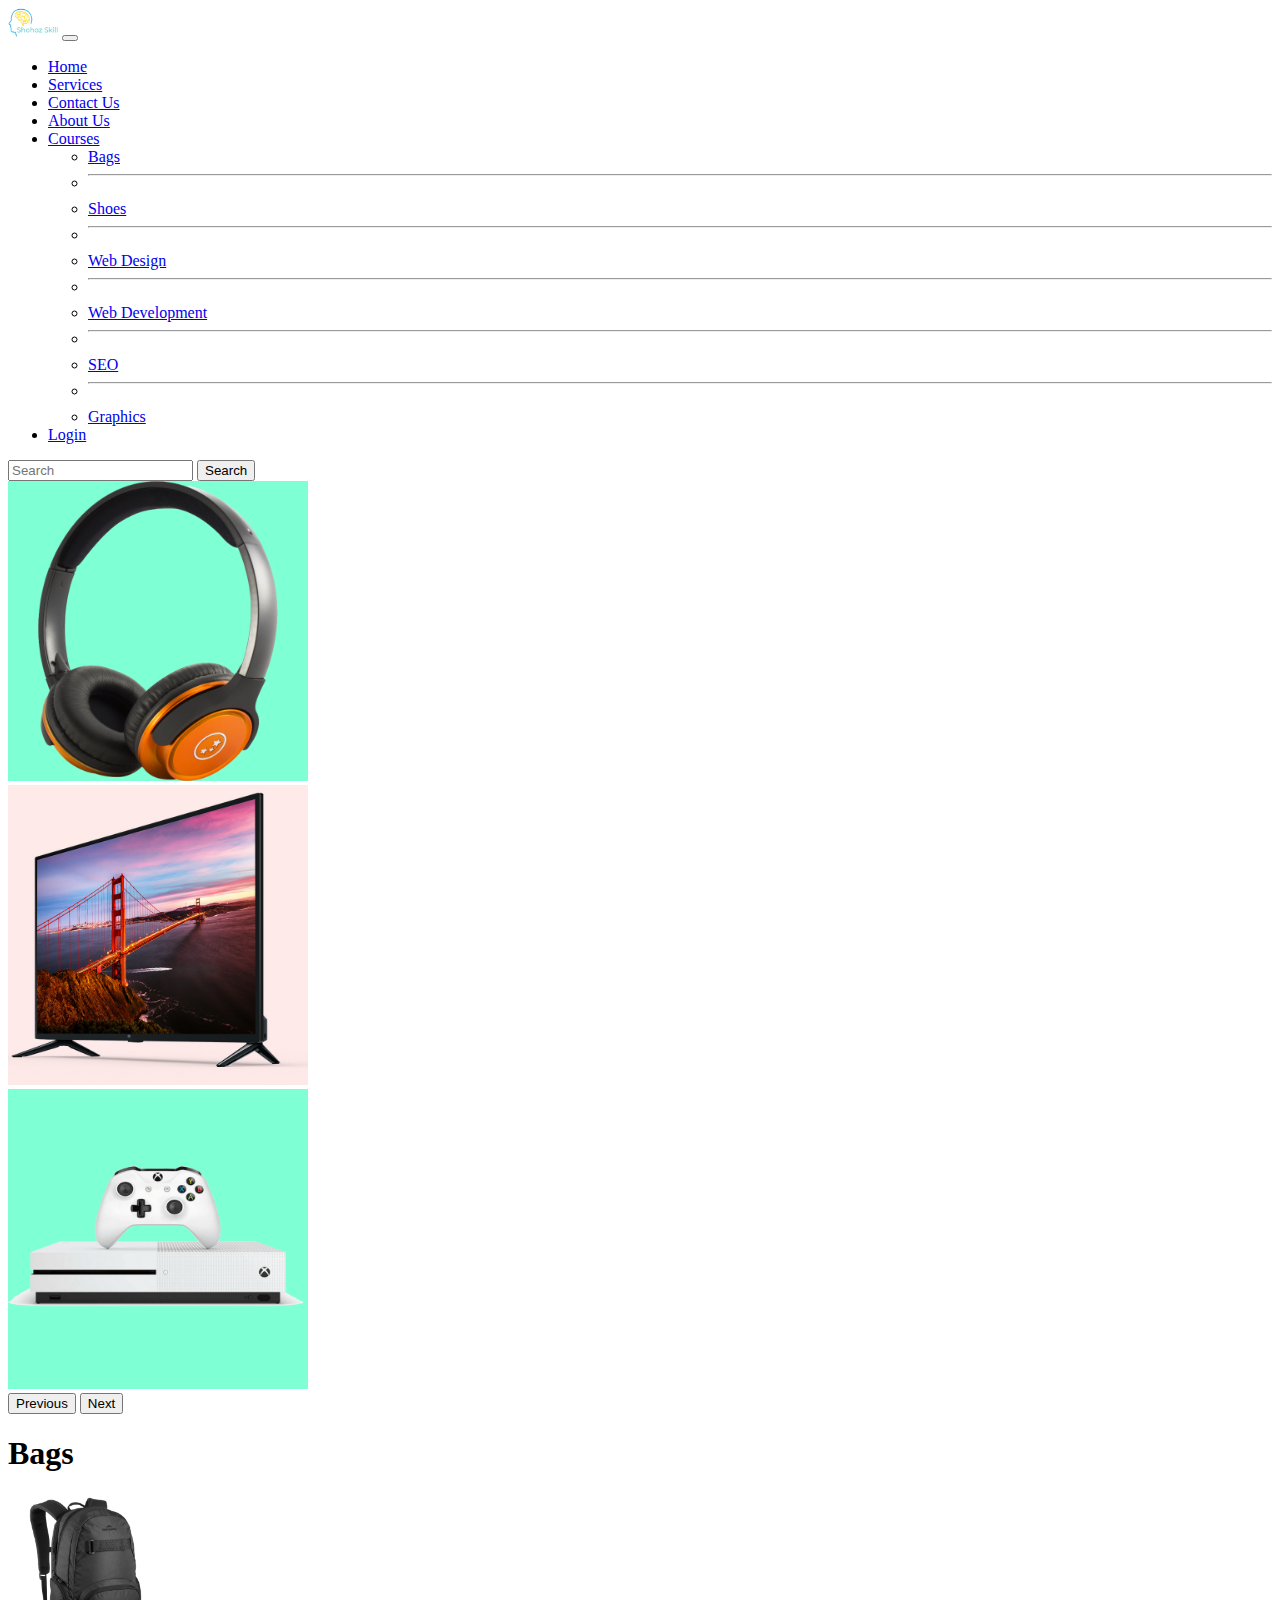
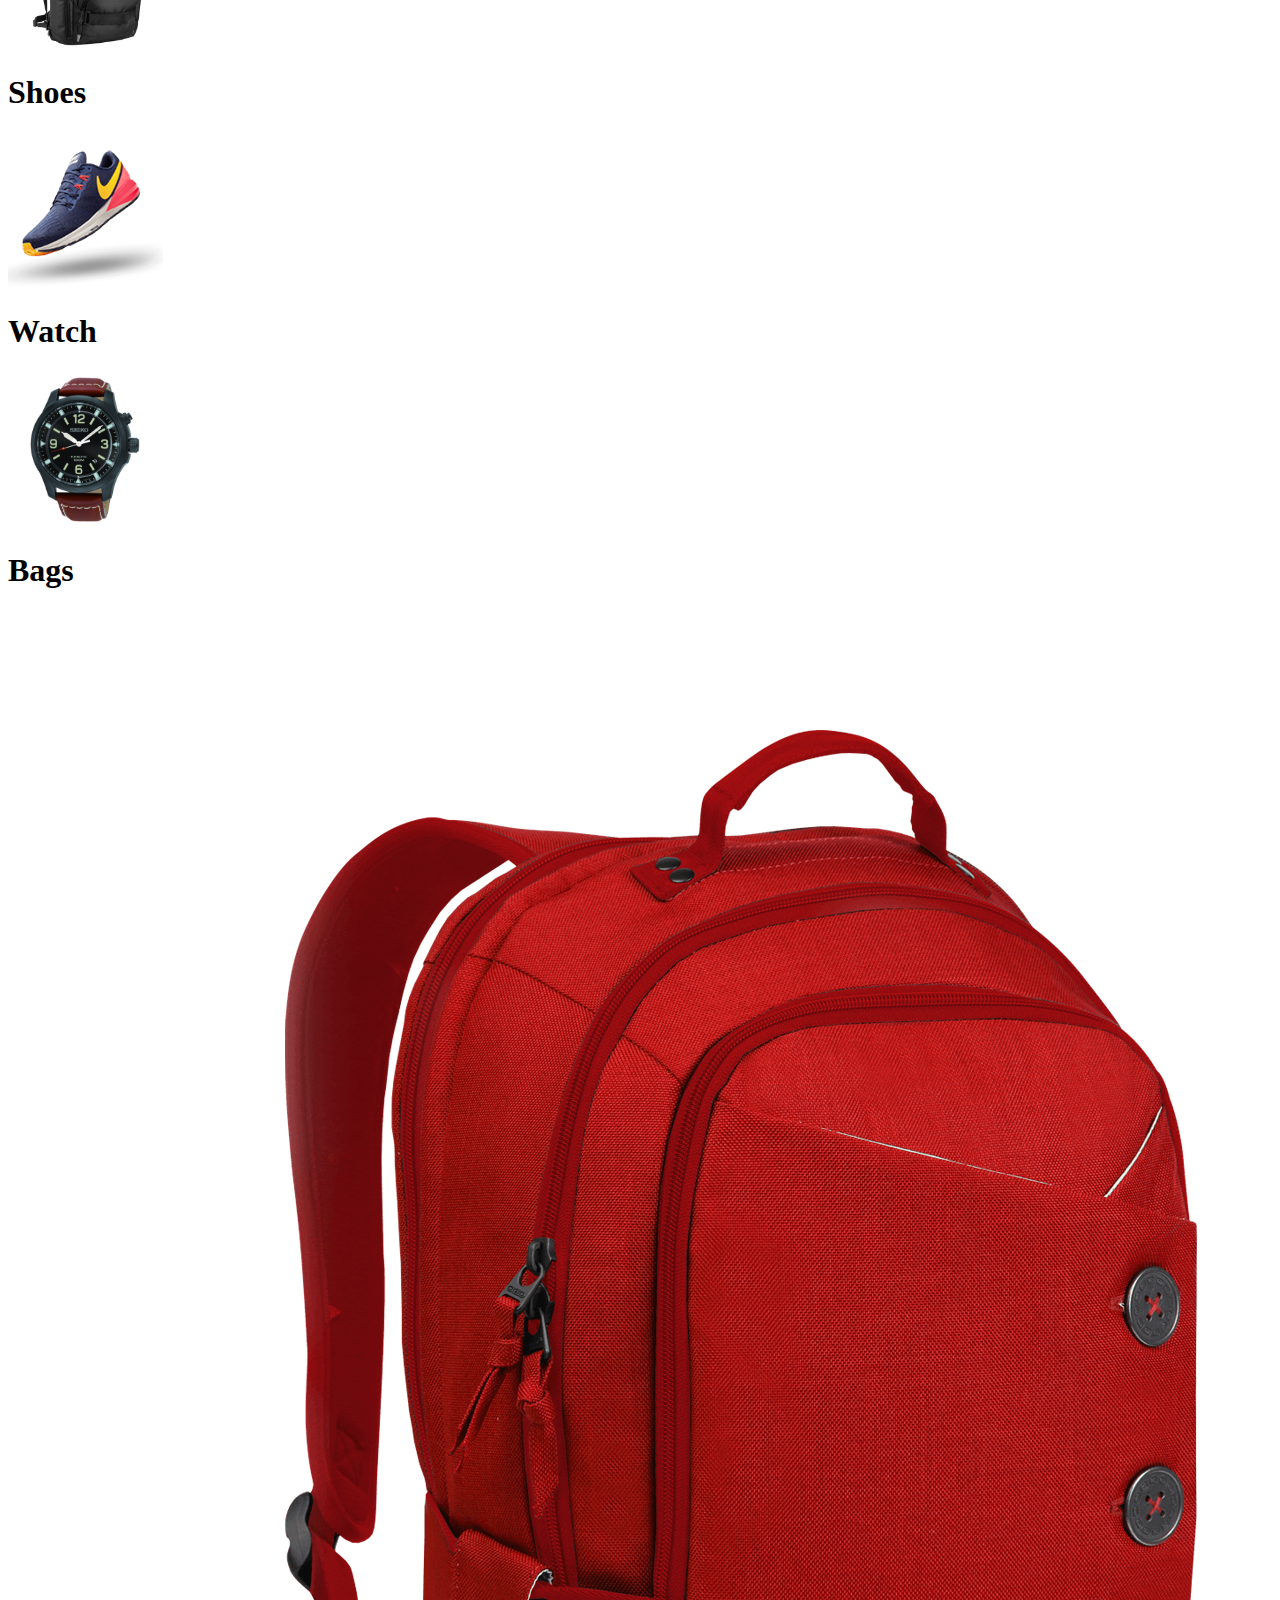
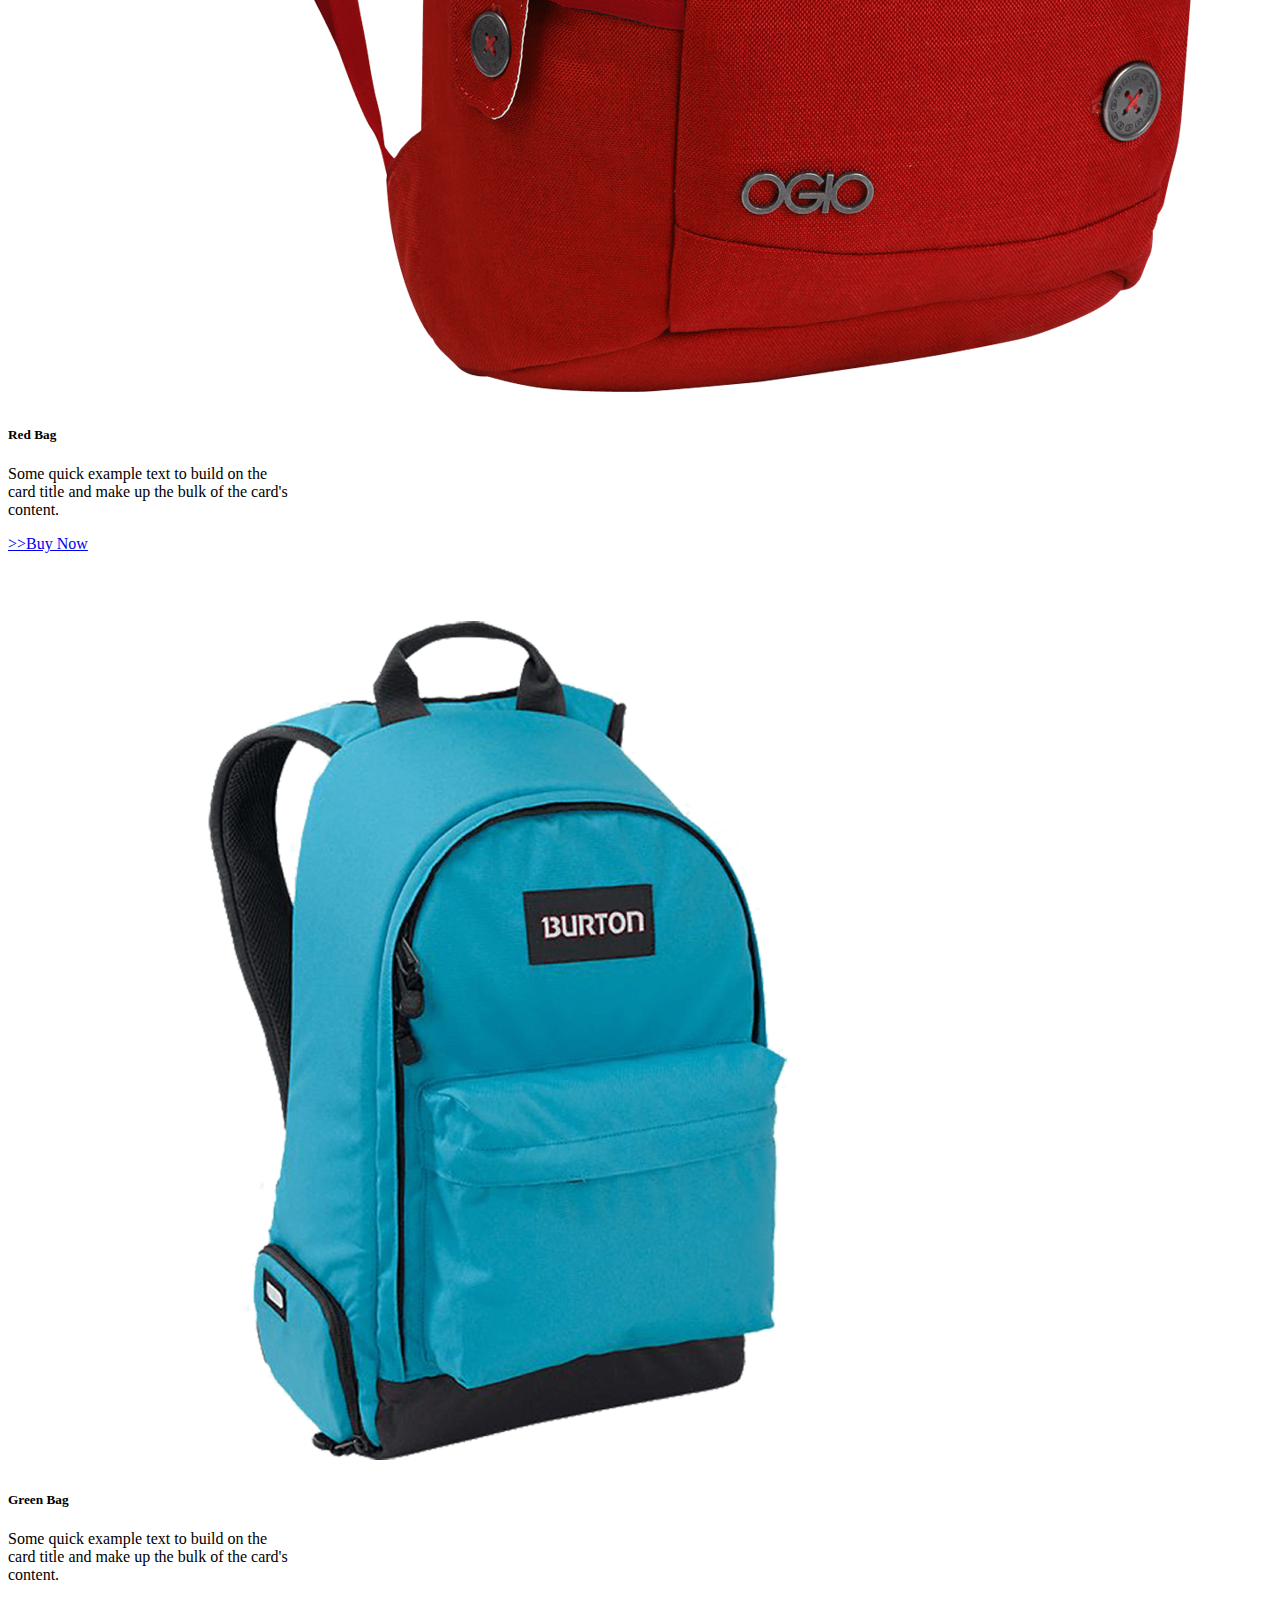
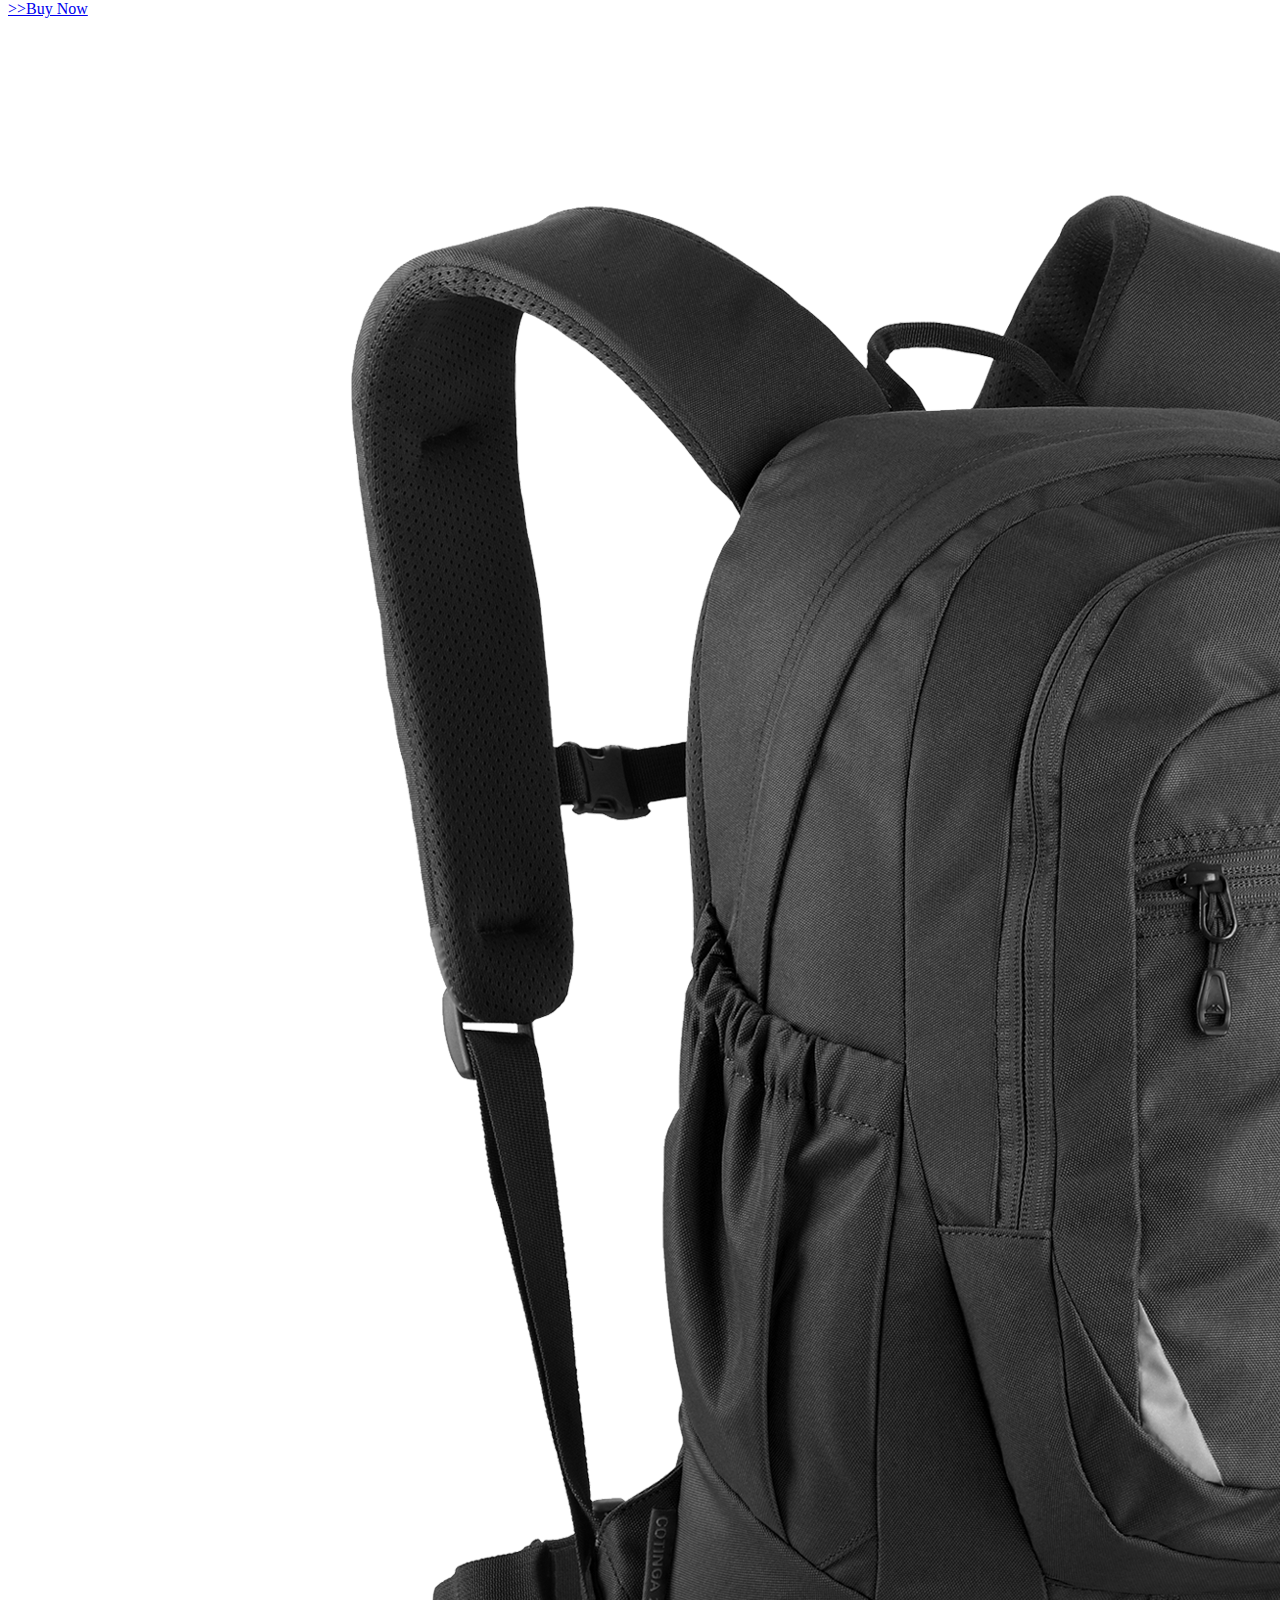
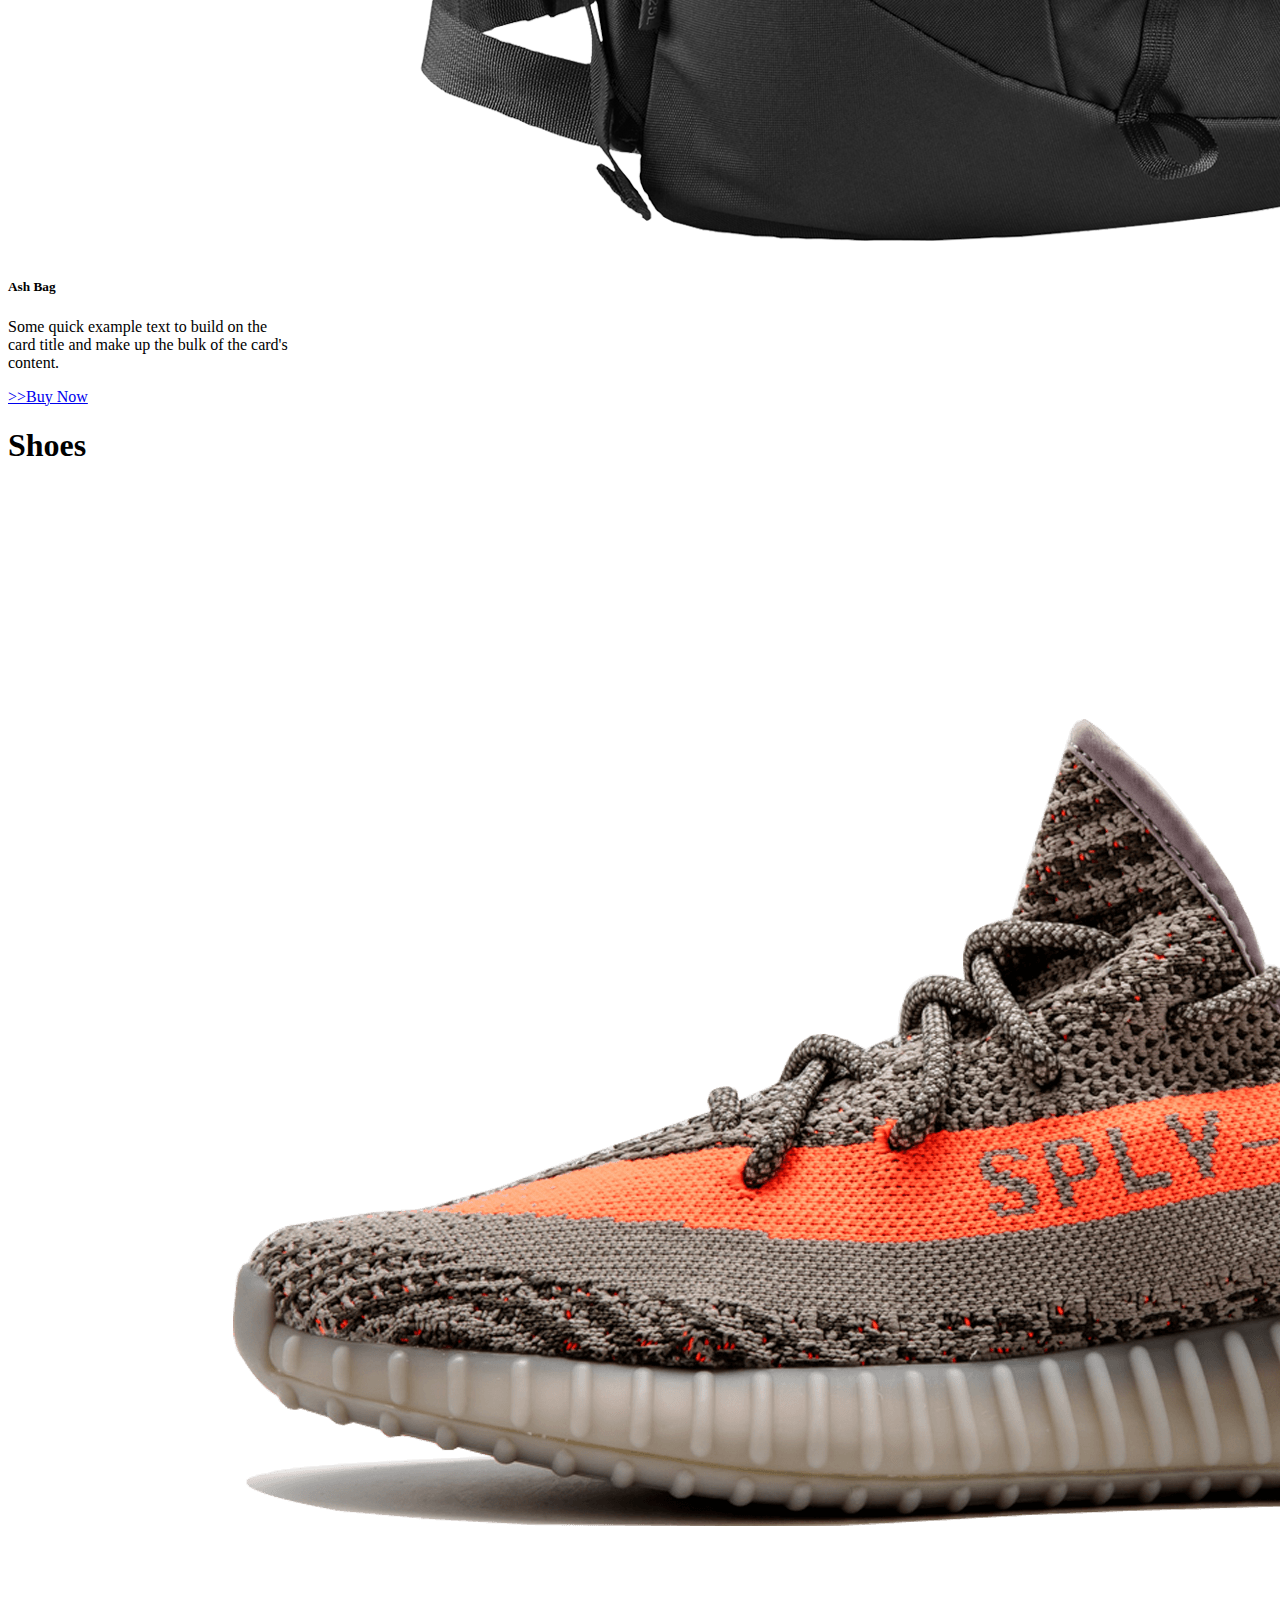
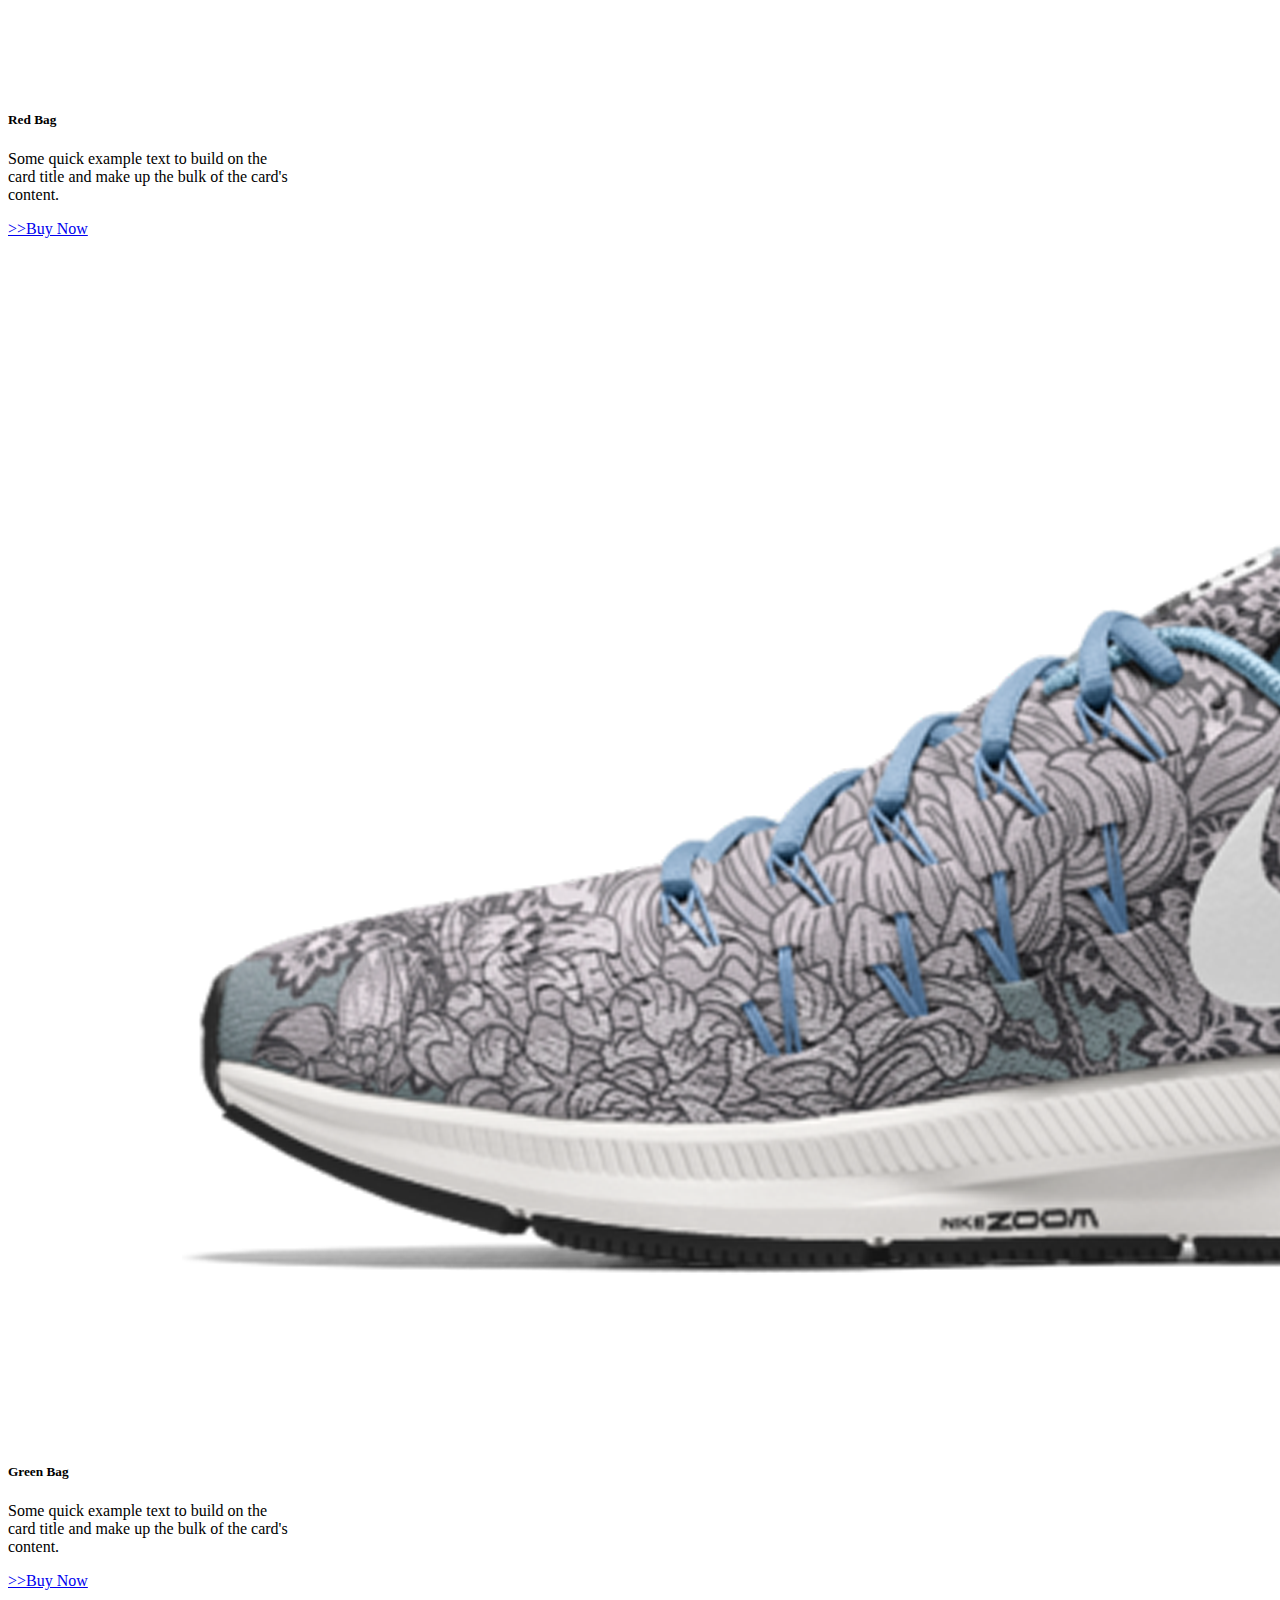
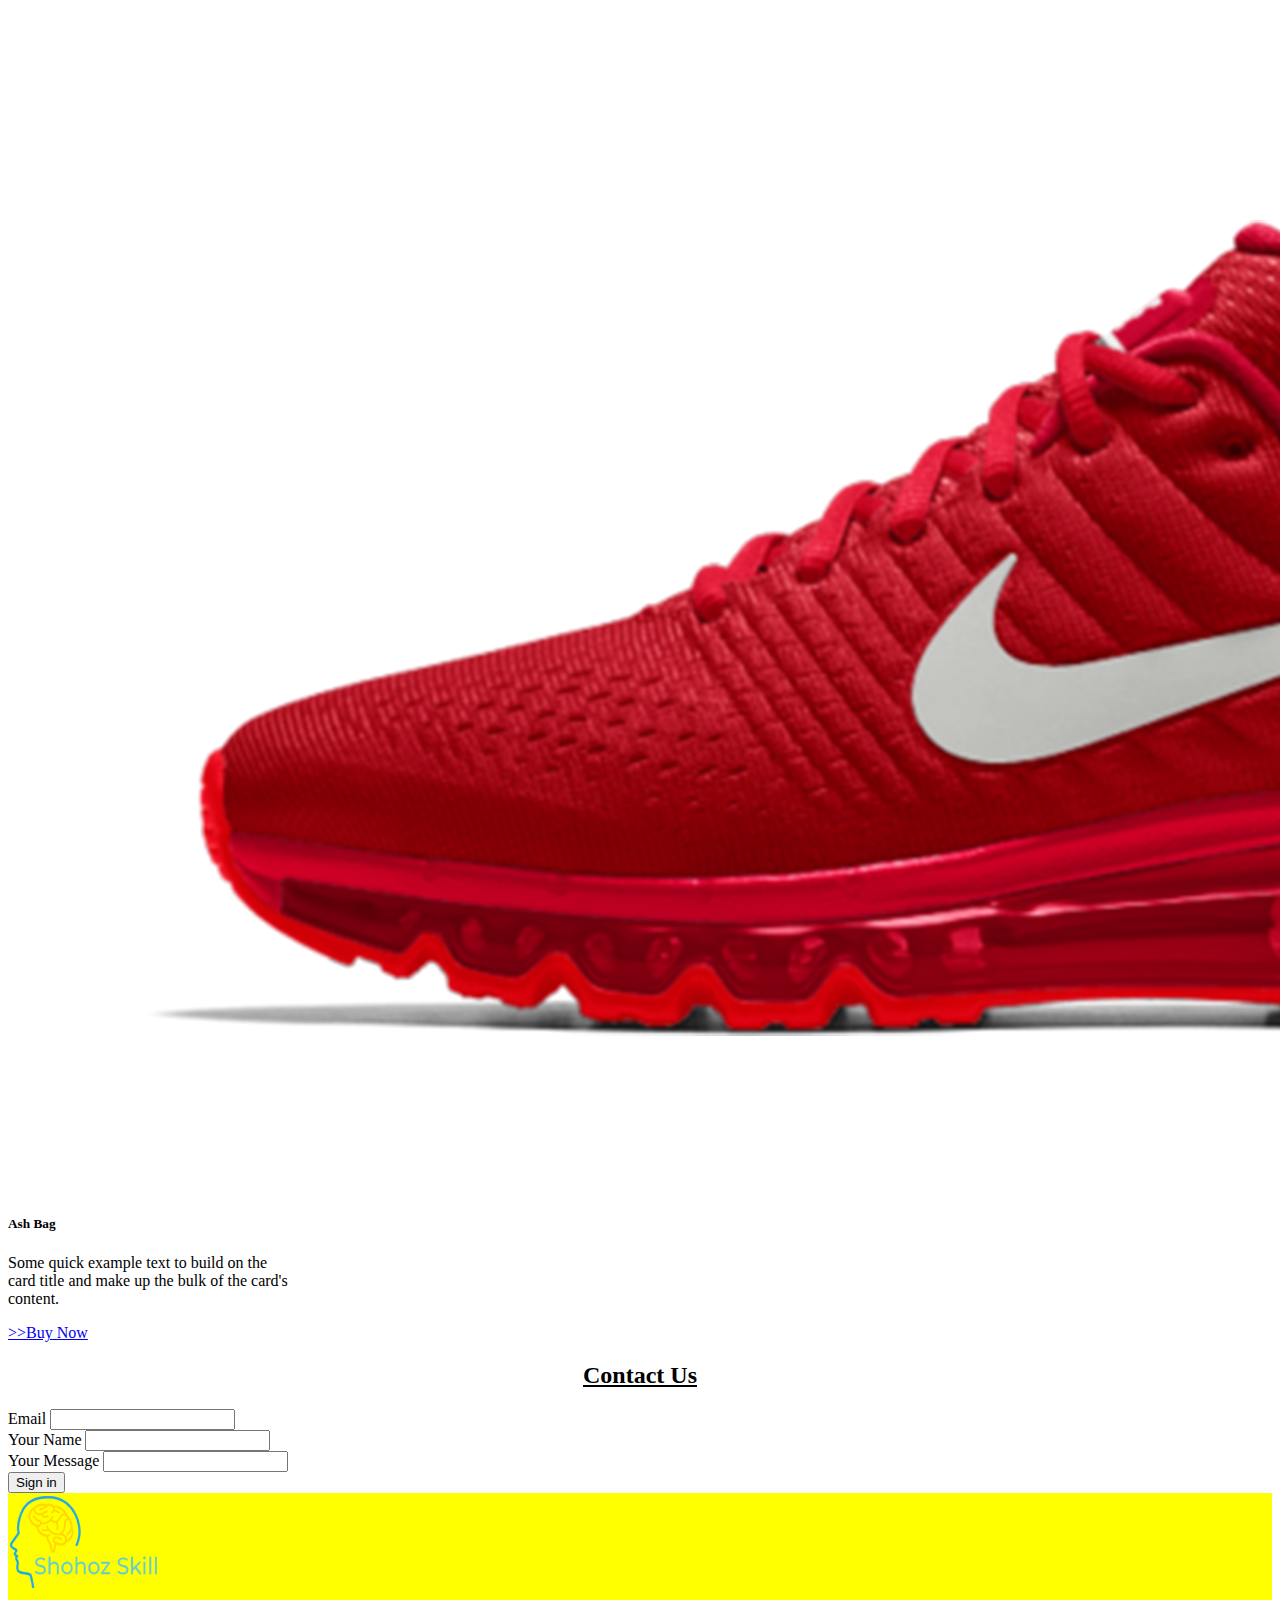
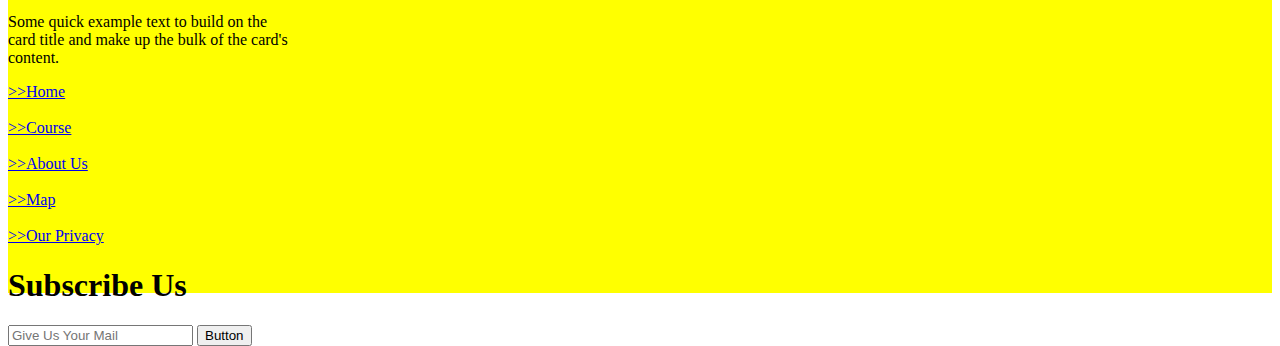
<file: index.html>
<!doctype html>
<html lang="en">
  <head>
      <link rel="stylesheet" href="style.css">
    <!-- Required meta tags -->
    <meta charset="utf-8">
    <meta name="viewport" content="width=device-width, initial-scale=1">

    <!-- Bootstrap CSS -->
    <link href="https://cdn.jsdelivr.net/npm/bootstrap@5.1.0/dist/css/bootstrap.min.css" rel="stylesheet" integrity="sha384-KyZXEAg3QhqLMpG8r+8fhAXLRk2vvoC2f3B09zVXn8CA5QIVfZOJ3BCsw2P0p/We" crossorigin="anonymous">

    <title>8th Class</title>
    <style>
        .dm:hover{
            background-color:blueviolet;
        }
    </style>
  </head>
  <body>
    <div class="menu">
        <nav class="navbar navbar-expand-lg navbar-light bg-light">
            <div class="container-fluid">
              <a class="navbar-brand" href="#"><img height="30px" width="50px" src="images/Logo.png" alt=""></a>
              <button class="navbar-toggler" type="button" data-bs-toggle="collapse" data-bs-target="#navbarSupportedContent" aria-controls="navbarSupportedContent" aria-expanded="false" aria-label="Toggle navigation">
                <span class="navbar-toggler-icon"></span>
              </button>
              <div class="collapse navbar-collapse" id="navbarSupportedContent">
                <ul class="navbar-nav me-auto mb-2 mb-lg-0">
                  <li class="nav-item">
                    <a class="nav-link active" aria-current="page" href="index.html">Home</a>
                  </li>
                  <li class="nav-item">
                    <a class="nav-link active" aria-current="page" href="#">Services</a>
                  </li>
                  <li class="nav-item">
                    <a class="nav-link active" aria-current="page" href="#contact">Contact Us</a>
                  </li>
                  <li class="nav-item">
                    <a class="nav-link active" aria-current="page" href="#">About Us</a>
                  </li>
                  
                  
                  <li class="nav-item dropdown">
                    <a class="nav-link dropdown-toggle active" href="#" id="navbarDropdown" role="button" data-bs-toggle="dropdown" aria-expanded="false">
                      Courses
                    </a>
                    <ul class="dropdown-menu" aria-labelledby="navbarDropdown">
                      <li><a class="dropdown-item" href="#bags">Bags</a></li>
                      <li><hr class="dropdown-divider"></li>
                      <li><a class="dropdown-item" href="#shoes">Shoes</a></li>
                      <li><hr class="dropdown-divider"></li>
                      <li><a class="dropdown-item" href="#">Web Design</a></li>
                      <li><hr class="dropdown-divider"></li>
                      <li><a class="dropdown-item dm" href="#">Web Development</a></li>
                      <li><hr class="dropdown-divider"></li>
                      <li><a class="dropdown-item dm" href="#">SEO</a></li>
                      <li><hr class="dropdown-divider"></li>
                      <li><a class="dropdown-item" href="#">Graphics</a></li>
                    </ul>
                  </li>
                  <li class="nav-item">
                    <a class="nav-link active" aria-current="page" href="Login.html">Login</a>
                  </li>
                  
                </ul>
                <form class="d-flex">
                  <input class="form-control me-2" type="search" placeholder="Search" aria-label="Search">
                  <button class="btn btn-outline-success" type="submit">Search</button>
                </form>
              </div>
            </div>
          </nav>
    </div>

    <div class="main">

      <div id="carouselExampleControls" class="carousel slide" data-bs-ride="carousel">
        <div class="carousel-inner">
          <div class="carousel-item active">
            <img src="images/banner-images/headphone.png"  class="d-block w-100 sliders" alt="...">
          </div>
          <div class="carousel-item">
            <img src="images/banner-images/tv.png" class="d-block w-100 sliders" alt="...">
          </div>
          <div class="carousel-item">
            <img src="images/banner-images/xbox.png" class="d-block w-100 sliders" alt="...">
          </div>
        </div>
        <button class="carousel-control-prev" type="button" data-bs-target="#carouselExampleControls" data-bs-slide="prev">
          <span class="carousel-control-prev-icon" aria-hidden="true"></span>
          <span class="visually-hidden">Previous</span>
        </button>
        <button class="carousel-control-next" type="button" data-bs-target="#carouselExampleControls" data-bs-slide="next">
          <span class="carousel-control-next-icon" aria-hidden="true"></span>
          <span class="visually-hidden">Next</span>
        </button>
      </div>
        

    </div>

    <div class="category mt-3">
      <div class="container px-4">
        <div class="row gx-5">
          <div class="col">
            <div class="d-flex justify-content-around rounded bg-primary">
              <h1>Bags</h1>
              <img src="images/categories/bag.png" alt="">

            </div>
          
           

          </div>
          <div class="col">
            <div class="d-flex justify-content-around rounded bg-secondary">
              <h1>Shoes</h1>
              <img src="images/categories/shoes.png" alt="">
              </div>
            
 
           </div>
           <div class="col">
              <div class=" d-flex justify-content-around rounded bg-warning">
                <h1>Watch</h1>
            <img src="images/categories/watch.png" alt="">

              </div>
            
 
           </div>
          
        </div>
      </div>

    </div>

    <div class="point container mt-5">
      <h1 id="bags">Bags</h1>
    </div>


    <div class="bags mt-4">
      <div class="container overflow-hidden">
        <div class="row gx-5">
          <div class="col">
            <div class="card" style="width: 18rem;">
              <img src="images/bags/bag-1.png" class="card-img-top" alt="...">
              <div class="card-body">
                <h5 class="card-title">Red Bag</h5>
                <p class="card-text">Some quick example text to build on the card title and make up the bulk of the card's content.</p>
                <a href="#" class="btn btn-primary"> >>Buy Now</a>
              </div>
            </div>
          </div>

          <div class="col">
            <div class="card" style="width: 18rem;">
              <img src="images/bags/bag-2.png" class="card-img-top" alt="...">
              <div class="card-body">
                <h5 class="card-title">Green Bag</h5>
                <p class="card-text">Some quick example text to build on the card title and make up the bulk of the card's content.</p>
                <a href="#" class="btn btn-primary"> >>Buy Now</a>
              </div>
            </div>
          </div>

          <div class="col">
            <div class="card" style="width: 18rem;">
              <img src="images/bags/bag-3.png" class="card-img-top" alt="...">
              <div class="card-body">
                <h5 class="card-title">Ash Bag</h5>
                <p class="card-text">Some quick example text to build on the card title and make up the bulk of the card's content.</p>
                <a href="#" class="btn btn-primary"> >>Buy Now</a>
              </div>
            </div>
          </div>
          
        </div>
      </div>
    </div>

    <div class="point container mt-5">
      <h1 id="shoes">Shoes</h1>
    </div>

    <div class="bags mt-4">
      <div class="container overflow-hidden">
        <div class="row gx-5">
          <div class="col">
            <div class="card" style="width: 18rem;">
              <img src="images/shoes/shoe-1.png" class="card-img-top" alt="...">
              <div class="card-body">
                <h5 class="card-title">Red Bag</h5>
                <p class="card-text">Some quick example text to build on the card title and make up the bulk of the card's content.</p>
                <a href="#" class="btn btn-primary"> >>Buy Now</a>
              </div>
            </div>
          </div>

          <div class="col">
            <div class="card" style="width: 18rem;">
              <img src="images/shoes/shoe-2.png" class="card-img-top" alt="...">
              <div class="card-body">
                <h5 class="card-title">Green Bag</h5>
                <p class="card-text">Some quick example text to build on the card title and make up the bulk of the card's content.</p>
                <a href="#" class="btn btn-primary"> >>Buy Now</a>
              </div>
            </div>
          </div>

          <div class="col">
            <div class="card" style="width: 18rem;">
              <img src="images/shoes/shoe-3.png" class="card-img-top" alt="...">
              <div class="card-body">
                <h5 class="card-title">Ash Bag</h5>
                <p class="card-text">Some quick example text to build on the card title and make up the bulk of the card's content.</p>
                <a href="#" class="btn btn-primary"> >>Buy Now</a>
              </div>
            </div>
          </div>
          
        </div>
      </div>
    </div>

    <div class="contact container mt-5">


      <h2 align="center" id="contact"><u>Contact Us</u></h2>
      <div class="card mt-3 mx-auto" style="width: 60rem;">
        
        <form class="row g-3">
          <div class="col-md-6">
            <label for="inputEmail4" class="form-label">Email</label>
            <input type="email" class="form-control" id="inputEmail4">
          </div>
          <div class="col-md-6">
            <label for="inputPassword4" class="form-label">Your Name</label>
            <input type="text" class="form-control" id="inputPassword4">
          </div>
          <div class="col-md-12">
            <label for="" class="form-label">Your Message</label>
            <input type="text" class="form-control" id="inputPassword4">
          </div>
          <div class="col-12">
            <button type="submit" class="btn btn-primary">Sign in</button>
          </div>
        </form>

      </div>
      
    </div>

    <footer>

      <div class="footer mt-4 bg-warning">
        <div class="container">
          <div class="row">
            <div class="col-3">
              <div class="mt-5 bg-warning" style="width: 18rem;">
                <img src="images/Logo.png" class="card-img-top" alt="...">
                <div class="card-body">
                  <p class="card-text">Some quick example text to build on the card title and make up the bulk of the card's content.</p>
                </div>
              </div>
            </div>
            <div class="col-3 mt-5">
              <div class="bg-warning" style="width: 18rem;">
                <div class="card-body">
                  <a href="#"> >>Home</a><br><br>
                  <a href="#"> >>Course</a><br><br>
                  <a href="#"> >>About Us</a><br><br>
                  <a href="#"> >>Map</a><br><br>
                  <a href="#"> >>Our Privacy</a>
                </div>
              </div>
            </div>
            <div class="col-6">
              <div class="bg-warning mt-5" style="width: 50rem;">
                <h1>Subscribe Us</h1>
                <div class="input-group mb-3">
                  <input type="text" class="form-control" placeholder="Give Us Your Mail" aria-label="Recipient's username" aria-describedby="button-addon2">
                  <button class="btn bg-info btn-outline-secondary" type="button" id="button-addon2">Button</button>
                </div>
                </div>
              </div>
            </div>
          </div>
        </div>
      </div>
    </footer>


    








































    <!-- Optional JavaScript; choose one of the two! -->

    <!-- Option 1: Bootstrap Bundle with Popper -->
    <script src="https://cdn.jsdelivr.net/npm/bootstrap@5.1.0/dist/js/bootstrap.bundle.min.js" integrity="sha384-U1DAWAznBHeqEIlVSCgzq+c9gqGAJn5c/t99JyeKa9xxaYpSvHU5awsuZVVFIhvj" crossorigin="anonymous"></script>

    <!-- Option 2: Separate Popper and Bootstrap JS -->
    <!--
    <script src="https://cdn.jsdelivr.net/npm/@popperjs/core@2.9.3/dist/umd/popper.min.js" integrity="sha384-eMNCOe7tC1doHpGoWe/6oMVemdAVTMs2xqW4mwXrXsW0L84Iytr2wi5v2QjrP/xp" crossorigin="anonymous"></script>
    <script src="https://cdn.jsdelivr.net/npm/bootstrap@5.1.0/dist/js/bootstrap.min.js" integrity="sha384-cn7l7gDp0eyniUwwAZgrzD06kc/tftFf19TOAs2zVinnD/C7E91j9yyk5//jjpt/" crossorigin="anonymous"></script>
    -->
  </body>
</html>
</file>
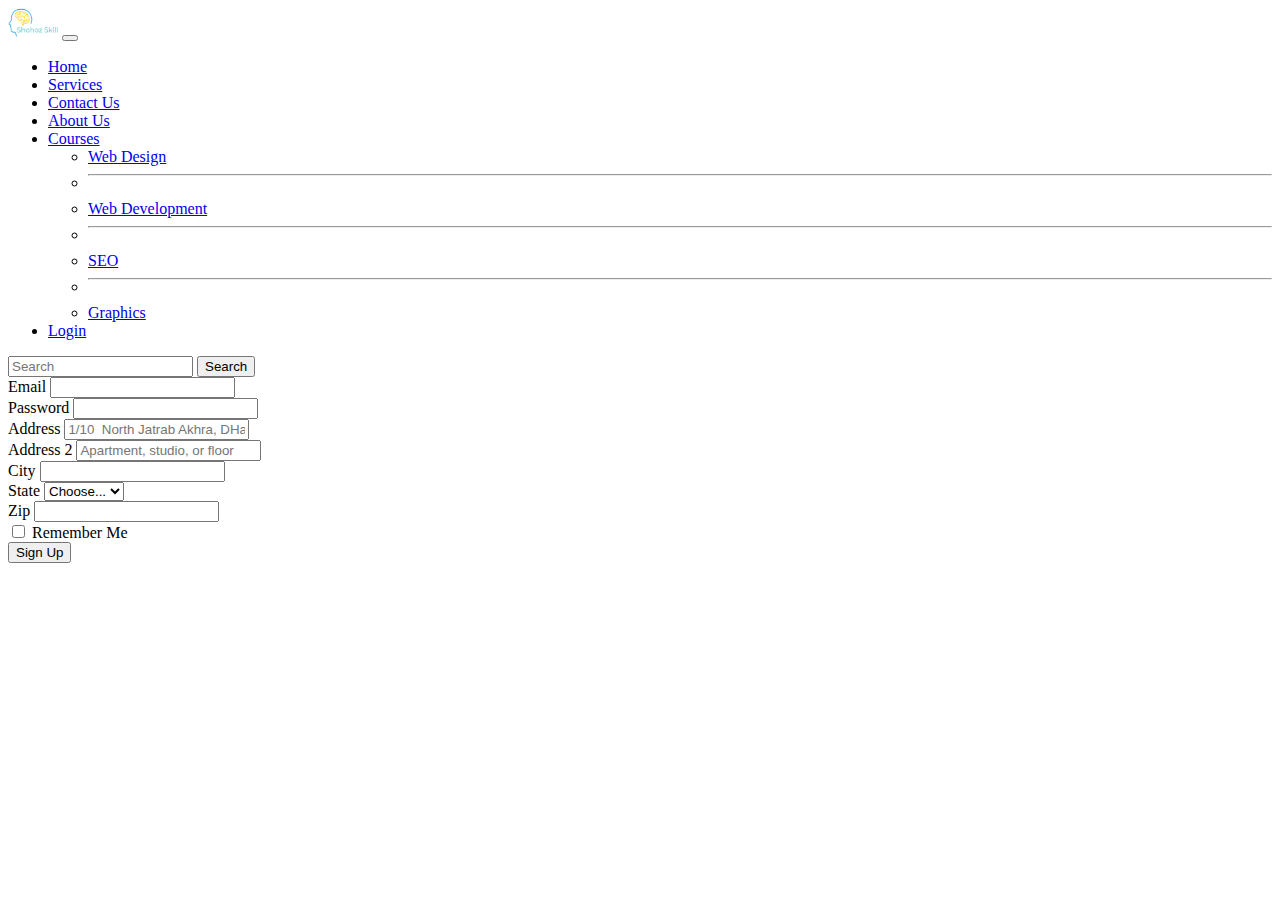
<file: Login.html>
<!doctype html>
<html lang="en">
  <head>
      <link rel="stylesheet" href="style.css">
    <!-- Required meta tags -->
    <meta charset="utf-8">
    <meta name="viewport" content="width=device-width, initial-scale=1">

    <!-- Bootstrap CSS -->
    <link href="https://cdn.jsdelivr.net/npm/bootstrap@5.1.0/dist/css/bootstrap.min.css" rel="stylesheet" integrity="sha384-KyZXEAg3QhqLMpG8r+8fhAXLRk2vvoC2f3B09zVXn8CA5QIVfZOJ3BCsw2P0p/We" crossorigin="anonymous">

    <title>8th Class</title>
    <style>
        .dm:hover{
            background-color:blueviolet;
        }
    </style>
  </head>
  <body>
    <div class="menu">
        <nav class="navbar navbar-expand-lg navbar-light bg-light">
            <div class="container-fluid">
              <a class="navbar-brand" href="#"><img height="30px" width="50px" src="images/Logo.png" alt=""></a>
              <button class="navbar-toggler" type="button" data-bs-toggle="collapse" data-bs-target="#navbarSupportedContent" aria-controls="navbarSupportedContent" aria-expanded="false" aria-label="Toggle navigation">
                <span class="navbar-toggler-icon"></span>
              </button>
              <div class="collapse navbar-collapse" id="navbarSupportedContent">
                <ul class="navbar-nav me-auto mb-2 mb-lg-0">
                  <li class="nav-item">
                    <a class="nav-link active" aria-current="page" href="index.html">Home</a>
                  </li>
                  <li class="nav-item">
                    <a class="nav-link active" aria-current="page" href="#">Services</a>
                  </li>
                  <li class="nav-item">
                    <a class="nav-link active" aria-current="page" href="#">Contact Us</a>
                  </li>
                  <li class="nav-item">
                    <a class="nav-link active" aria-current="page" href="#">About Us</a>
                  </li>
                  
                  
                  <li class="nav-item dropdown">
                    <a class="nav-link dropdown-toggle active" href="#" id="navbarDropdown" role="button" data-bs-toggle="dropdown" aria-expanded="false">
                      Courses
                    </a>
                    <ul class="dropdown-menu" aria-labelledby="navbarDropdown">
                      <li><a class="dropdown-item" href="#">Web Design</a></li>
                      <li><hr class="dropdown-divider"></li>
                      <li><a class="dropdown-item dm" href="#">Web Development</a></li>
                      <li><hr class="dropdown-divider"></li>
                      <li><a class="dropdown-item dm" href="#">SEO</a></li>
                      <li><hr class="dropdown-divider"></li>
                      <li><a class="dropdown-item" href="#">Graphics</a></li>
                    </ul>
                  </li>
                  <li class="nav-item">
                    <a class="nav-link active" aria-current="page" href="Login.html">Login</a>
                  </li>
                  
                </ul>
                <form class="d-flex">
                  <input class="form-control me-2" type="search" placeholder="Search" aria-label="Search">
                  <button class="btn btn-outline-success" type="submit">Search</button>
                </form>
              </div>
            </div>
          </nav>
    </div>


    <div class="main">
        <div class="card mx-auto my-5" style="width: 40rem;">
            <div class="card-body">
                <form class="row g-3">
                    <div class="col-md-6">
                      <label for="inputEmail4" class="form-label">Email</label>
                      <input type="email" class="form-control" id="inputEmail4">
                    </div>
                    <div class="col-md-6">
                      <label for="inputPassword4" class="form-label">Password</label>
                      <input type="password" class="form-control" id="inputPassword4">
                    </div>
                    <div class="col-12">
                      <label for="inputAddress" class="form-label">Address</label>
                      <input type="text" class="form-control" id="inputAddress" placeholder="1/10  North Jatrab Akhra, DHaka">
                    </div>
                    <div class="col-12">
                      <label for="inputAddress2" class="form-label">Address 2</label>
                      <input type="text" class="form-control" id="inputAddress2" placeholder="Apartment, studio, or floor">
                    </div>
                    <div class="col-md-6">
                      <label for="inputCity" class="form-label">City</label>
                      <input type="text" class="form-control" id="inputCity">
                    </div>
                    <div class="col-md-4">
                      <label for="inputState" class="form-label">State</label>
                      <select id="inputState" class="form-select">
                        <option selected>Choose...</option>
                        <option>Dhaka</option>
                        <option>Comilla</option>
                        <option>Sylhet</option>
                      </select>
                    </div>
                    <div class="col-md-2">
                      <label for="inputZip" class="form-label">Zip</label>
                      <input type="text" class="form-control" id="inputZip">
                    </div>
                    <div class="col-12">
                      <div class="form-check">
                        <input class="form-check-input" type="checkbox" id="gridCheck">
                        <label class="form-check-label" for="gridCheck">
                          Remember Me
                        </label>
                      </div>
                    </div>
                    <div class="col-12">
                      <button type="submit" class="btn btn-primary">Sign Up</button>
                    </div>
                  </form>
              
            </div>
          </div>


        
    </div>








































    <!-- Optional JavaScript; choose one of the two! -->

    <!-- Option 1: Bootstrap Bundle with Popper -->
    <script src="https://cdn.jsdelivr.net/npm/bootstrap@5.1.0/dist/js/bootstrap.bundle.min.js" integrity="sha384-U1DAWAznBHeqEIlVSCgzq+c9gqGAJn5c/t99JyeKa9xxaYpSvHU5awsuZVVFIhvj" crossorigin="anonymous"></script>

    <!-- Option 2: Separate Popper and Bootstrap JS -->
    <!--
    <script src="https://cdn.jsdelivr.net/npm/@popperjs/core@2.9.3/dist/umd/popper.min.js" integrity="sha384-eMNCOe7tC1doHpGoWe/6oMVemdAVTMs2xqW4mwXrXsW0L84Iytr2wi5v2QjrP/xp" crossorigin="anonymous"></script>
    <script src="https://cdn.jsdelivr.net/npm/bootstrap@5.1.0/dist/js/bootstrap.min.js" integrity="sha384-cn7l7gDp0eyniUwwAZgrzD06kc/tftFf19TOAs2zVinnD/C7E91j9yyk5//jjpt/" crossorigin="anonymous"></script>
    -->
  </body>
</html>
</file>
<file: style.css>
.sliders{
    height:300px;
    width:300px;
    background-color: aquamarine;
}

.footer{
    height:400px;
    width:100%;
    background-color:yellow;
}
</file>
